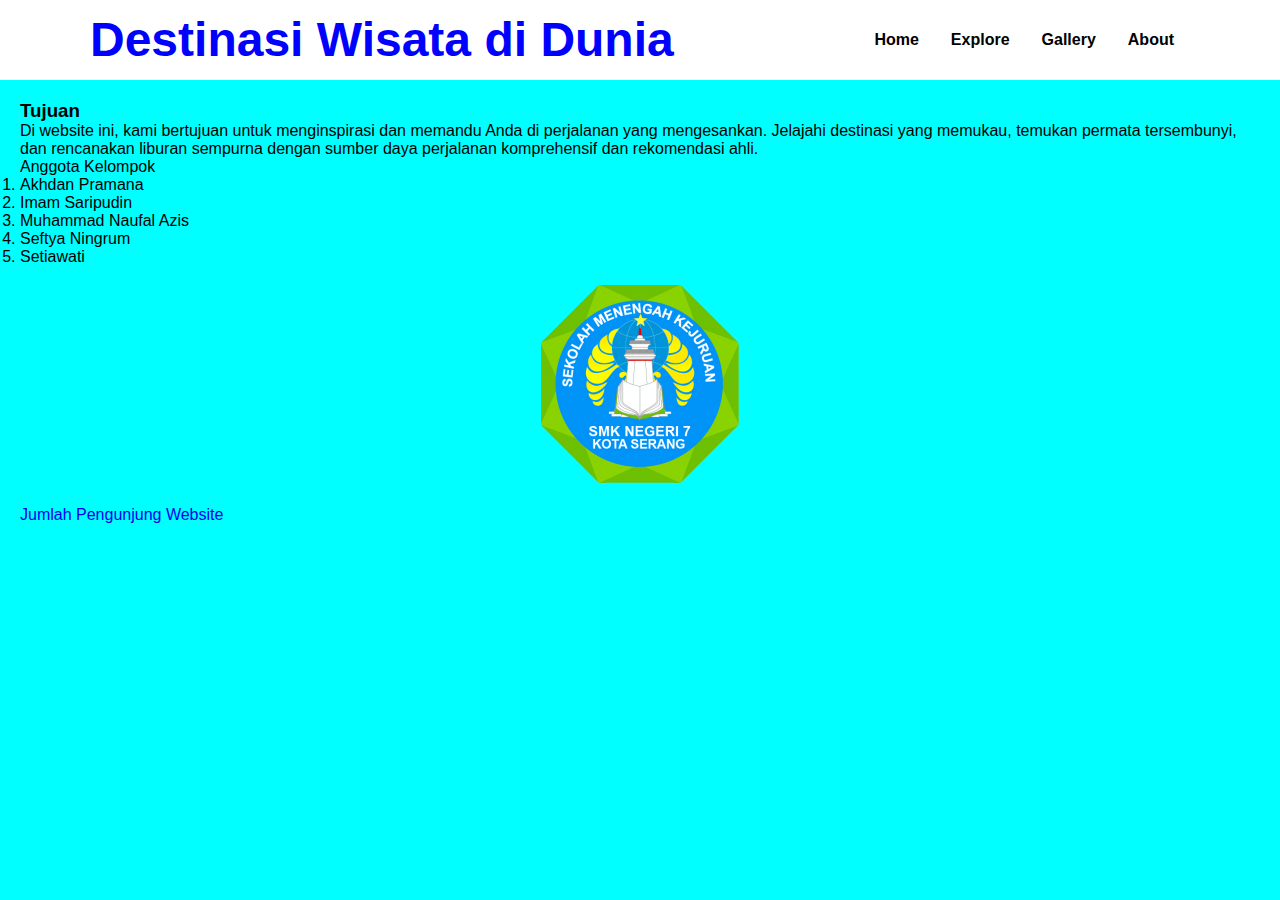
<file: ABOUT.html>
<!DOCTYPE html>
<html>
<head>
<meta charset="UTF-8">
<meta name="viewport" content="width=device-width, initial-scale=1">
<link rel="stylesheet" href="wisata-about.css">
<title>Tentang</title>
</head>
<body>
    <nav>
        <div class="wrapper">
            <div class="logo"><a href="index.html">Destinasi Wisata di Dunia</a></div>
            <div class="menu">
                <ul>
                    <li><a href="index.html">Home</a></li>
                    <li><a href="DESTINATIONS.html">Explore</a></li>
                    <li><a href="GALLERY.html">Gallery</a></li>
                    <li><a href="ABOUT.html">About</a></li>
                </ul>
            </div>    
        </div>
    </nav>
<div class="main">    
    <h3>Tujuan</h3>
    <p>
        Di website ini, kami bertujuan untuk menginspirasi dan memandu Anda di perjalanan yang mengesankan. 
        Jelajahi destinasi yang memukau, temukan permata tersembunyi, dan rencanakan liburan sempurna dengan
        sumber daya perjalanan komprehensif dan rekomendasi ahli.
    </p>
    <p>Anggota Kelompok</p>
    <ol>
        <li>Akhdan Pramana</li>
        <li>Imam Saripudin</li>
        <li>Muhammad Naufal Azis</li>
        <li>Seftya Ningrum</li>
        <li>Setiawati</li>
    </ol>
    <br>
    <center><img src="logo_mts-removebg-preview.png" height="200px" width="200px"></center>
    <br>
    <a href="data-new.html">Jumlah Pengunjung Website</a>
</div>
</body>
</html>
</file>
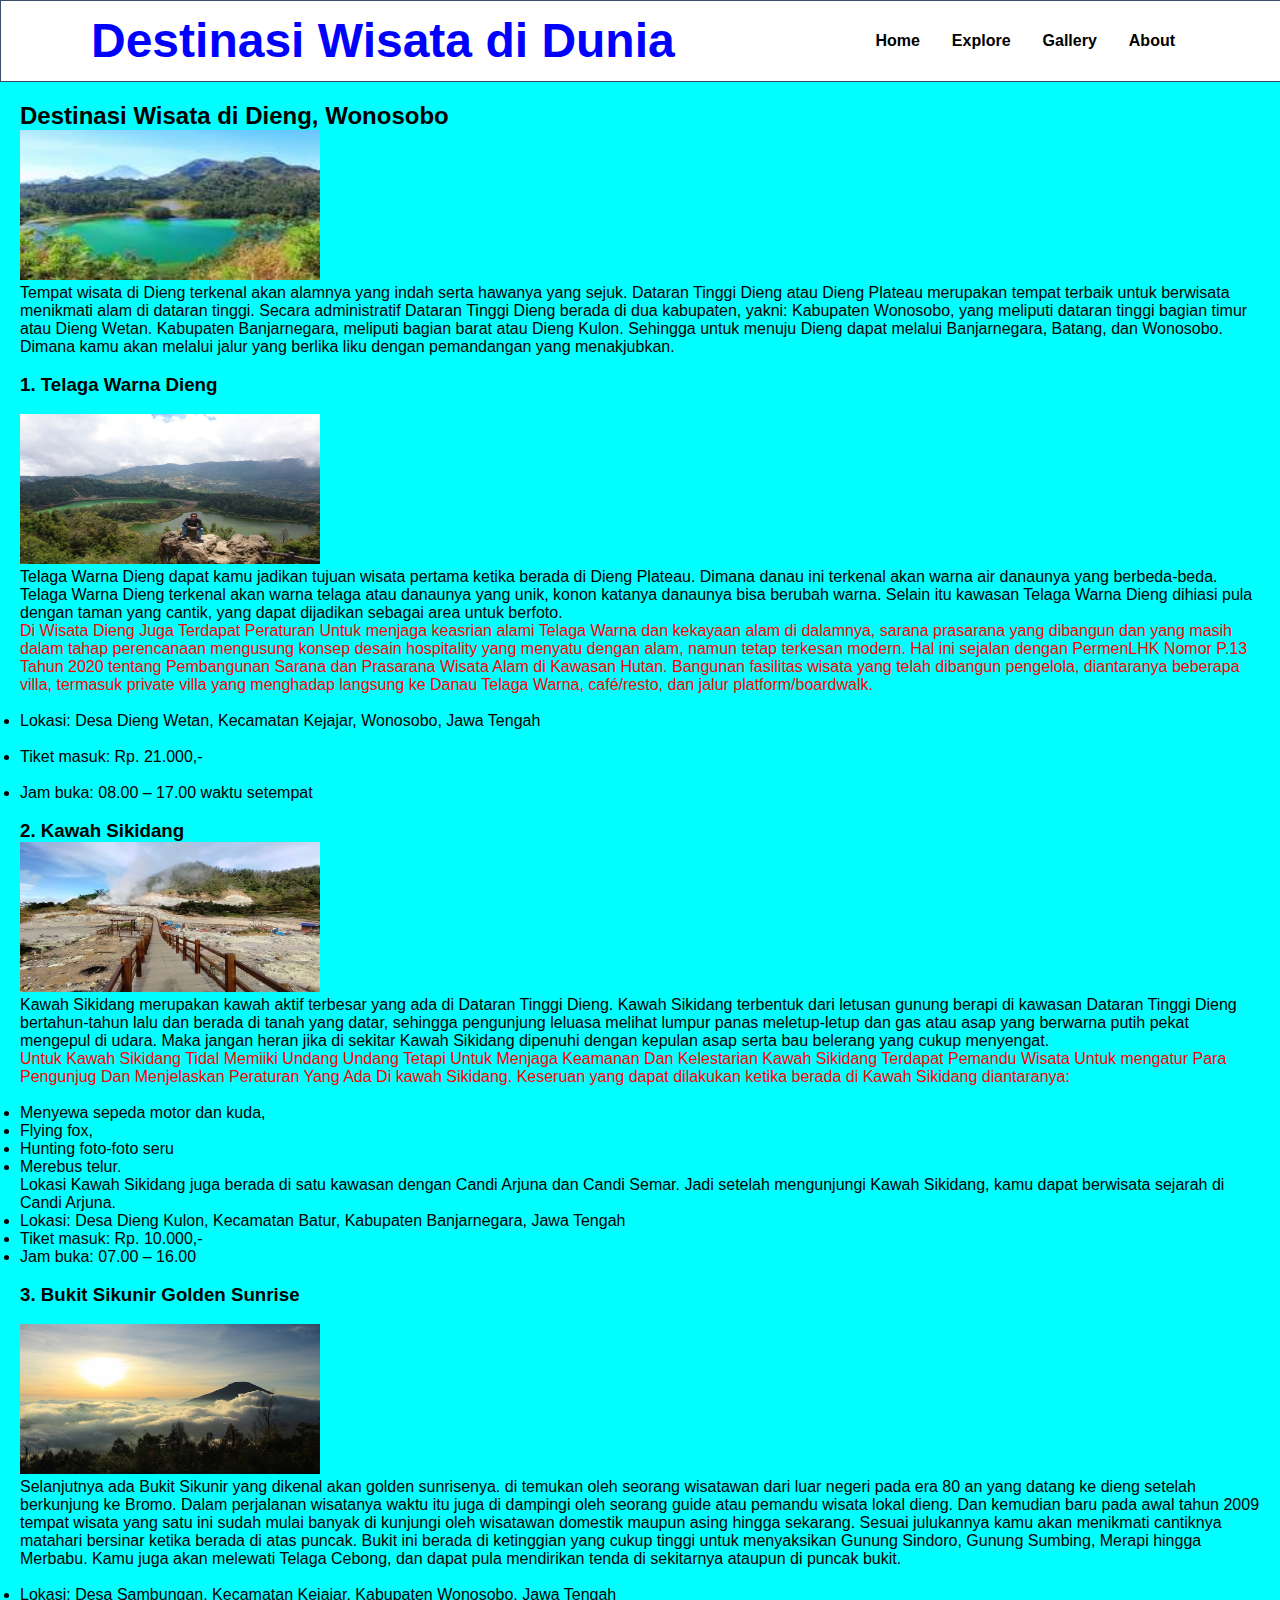
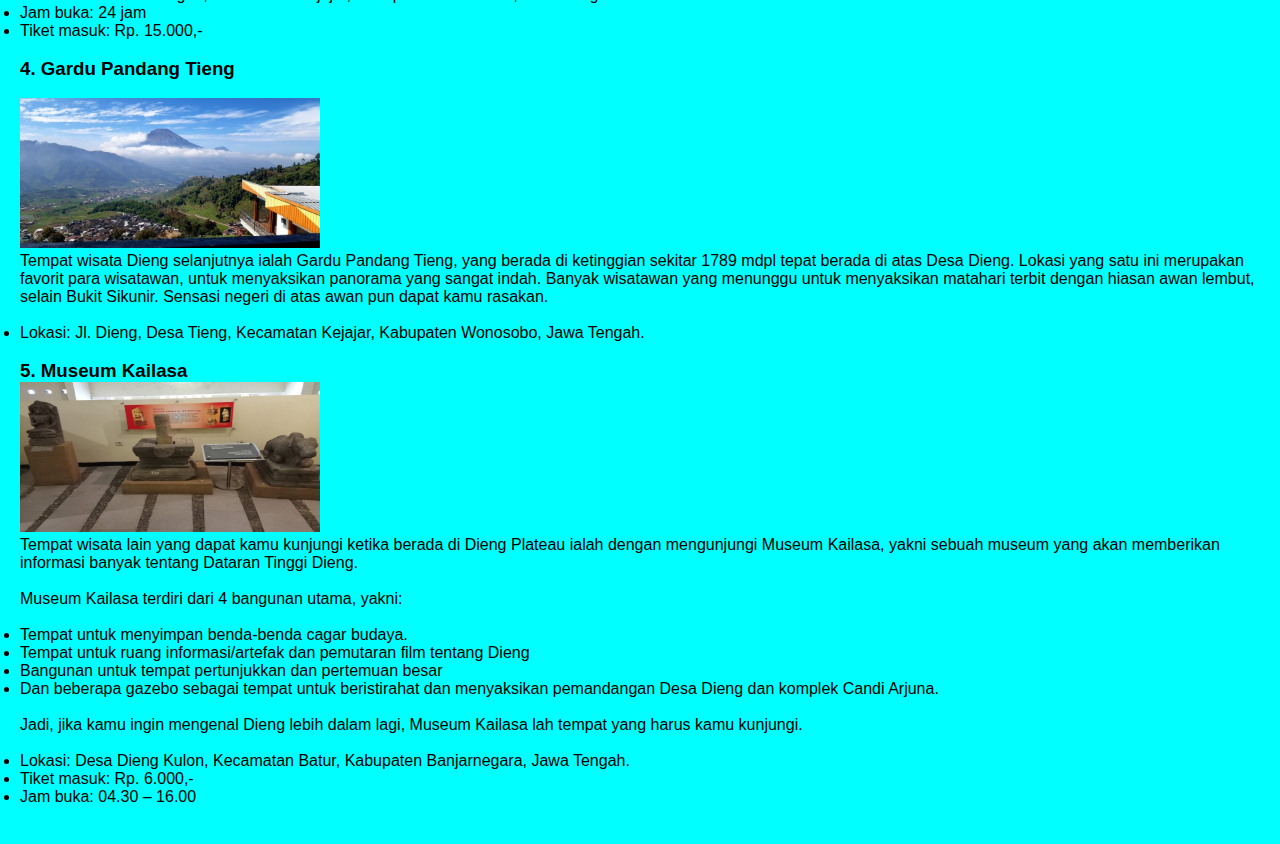
<file: Destinasi Wisata di Dieng, Wonosobo.html>
<!DOCTYPE html>
<html>
<head>
<meta charset="UTF-8">
<meta name="viewport" content="width=device-width, initial-scale=1">
<link rel="shortcut icon" href="wisata.png">
<link rel="stylesheet" href="Wisata.css">
<title>Destinasi Wisata di Dieng, Wonosobo</title>
</head>
<body>
    <nav>
        <div class="wrapper">
            <div class="logo"><a href="index.html">Destinasi Wisata di Dunia</a></div>
            <div class="menu">
                <ul>
                    <li><a href="index.html">Home</a></li>
                    <li><a href="DESTINATIONS.html">Explore</a></li>
                    <li><a href="GALLERY.html">Gallery</a></li>
                    <li><a href="ABOUT.html">About</a></li>
                </ul>
            </div>    
        </div>
    </nav>
    <div class="main">
        <h2>Destinasi Wisata di Dieng, Wonosobo</h2>
        <img src="dieng.jpg" height="150px" width="300px">
        <br>
    <p> 
    Tempat wisata di Dieng terkenal akan alamnya yang indah serta hawanya yang sejuk. 
    Dataran Tinggi Dieng atau Dieng Plateau merupakan tempat terbaik untuk berwisata menikmati alam di dataran tinggi.

    Secara administratif  Dataran Tinggi Dieng berada di dua kabupaten, yakni:
        
    Kabupaten Wonosobo, yang meliputi dataran tinggi bagian timur atau Dieng Wetan.
    Kabupaten Banjarnegara, meliputi bagian barat atau Dieng Kulon.
    Sehingga untuk menuju Dieng dapat melalui Banjarnegara, Batang, dan Wonosobo. Dimana kamu akan melalui jalur yang berlika liku dengan pemandangan yang menakjubkan.
    </p>
    <br>
<h3>1. Telaga Warna Dieng</h3>
<br>
<img src="telagay.jpg" height="150px" width="300px">
<br>

<p>
    Telaga Warna Dieng dapat kamu jadikan tujuan wisata pertama ketika berada di Dieng Plateau. 
    Dimana danau ini terkenal akan warna air danaunya yang berbeda-beda.
    Telaga Warna Dieng terkenal akan warna telaga atau danaunya yang unik, konon katanya danaunya bisa berubah warna.
    Selain itu kawasan Telaga Warna Dieng dihiasi pula dengan taman yang cantik, yang dapat dijadikan sebagai area untuk berfoto. 
</p>
<p style="color: red;">
    Di Wisata Dieng Juga Terdapat Peraturan Untuk menjaga keasrian alami Telaga Warna dan kekayaan alam di dalamnya, sarana prasarana yang
    dibangun dan yang masih dalam tahap perencanaan mengusung konsep desain hospitality yang menyatu dengan alam, namun tetap terkesan modern. Hal ini sejalan dengan PermenLHK Nomor P.13 Tahun 2020 tentang Pembangunan Sarana dan Prasarana Wisata Alam di Kawasan Hutan.
    Bangunan fasilitas wisata yang telah dibangun pengelola, diantaranya beberapa villa, termasuk private villa yang menghadap langsung ke Danau Telaga Warna, café/resto, dan jalur platform/boardwalk.
</p>    
<br>
    <ul>
    <li>Lokasi: Desa Dieng Wetan, Kecamatan Kejajar, Wonosobo, Jawa Tengah</li>
    <br>
    <li>Tiket masuk: Rp. 21.000,-</li>
    <br>
    <li>Jam buka: 08.00 – 17.00 waktu setempat</li>
</ul>
<br>
</p>
<h3>2. Kawah Sikidang</h3>
<img src="sikidangst.jpg" height="150px" width="300px">
<br>

<p>
    Kawah Sikidang merupakan kawah aktif terbesar yang ada di Dataran Tinggi Dieng.
    Kawah Sikidang terbentuk dari letusan gunung berapi di kawasan Dataran Tinggi Dieng bertahun-tahun lalu dan berada di tanah
    yang datar, sehingga pengunjung leluasa melihat lumpur panas meletup-letup dan gas atau asap yang berwarna putih pekat mengepul di udara. 
    Maka jangan heran jika di sekitar Kawah Sikidang dipenuhi dengan kepulan asap serta bau belerang yang cukup menyengat.
   <p style="color:red">
    Untuk Kawah Sikidang Tidal Memiiki Undang Undang Tetapi  Untuk Menjaga Keamanan Dan Kelestarian Kawah Sikidang Terdapat
    Pemandu Wisata Untuk mengatur Para Pengunjug Dan Menjelaskan Peraturan Yang Ada Di kawah Sikidang.
    Keseruan yang dapat dilakukan ketika berada di Kawah Sikidang diantaranya:
    </p>
</p>
<br>
<ul>
    <li>Menyewa sepeda motor dan kuda,</li>
    <li>Flying fox,</li>
    <li>Hunting foto-foto seru</li>
    <li>Merebus telur.</li>
</ul>
<p>
    Lokasi Kawah Sikidang juga berada di satu kawasan dengan Candi Arjuna dan Candi Semar. 
    Jadi setelah mengunjungi Kawah Sikidang, kamu dapat berwisata sejarah di Candi Arjuna.
</p>
<ul>
    <li>Lokasi: Desa Dieng Kulon, Kecamatan Batur, Kabupaten Banjarnegara, Jawa Tengah</li>
    <li>Tiket masuk: Rp. 10.000,-</li>
    <li>Jam buka: 07.00 – 16.00</li>
</ul>
<br>
<h3>3. Bukit Sikunir Golden Sunrise</h3>
<br>
<img src="sikunir.jpg" height="150px" width="300px">
<p>
    Selanjutnya ada Bukit Sikunir yang dikenal akan golden sunrisenya. 
    di temukan oleh seorang wisatawan dari luar negeri pada era 80 an yang datang ke dieng setelah berkunjung ke Bromo. Dalam perjalanan wisatanya waktu itu juga di dampingi oleh seorang guide atau pemandu wisata lokal dieng.
    Dan kemudian baru pada awal tahun 2009 tempat wisata yang satu ini sudah mulai banyak di kunjungi oleh wisatawan domestik maupun asing hingga sekarang.
    Sesuai julukannya kamu akan menikmati cantiknya matahari bersinar ketika berada di atas puncak.
    Bukit ini berada di ketinggian yang cukup tinggi untuk menyaksikan Gunung Sindoro, Gunung Sumbing, Merapi hingga Merbabu. 
    Kamu juga akan melewati Telaga Cebong, dan dapat pula mendirikan tenda di sekitarnya ataupun di puncak bukit.
</p>
<br>
<ul>
    <li>Lokasi: Desa Sambungan, Kecamatan Kejajar, Kabupaten Wonosobo, Jawa Tengah</li>
    <li>Jam buka: 24 jam</li>
    <li>Tiket masuk: Rp. 15.000,-</li>
</ul>
<br>
<h3>4. Gardu Pandang Tieng </h3>
<br>
<img src="gardu.jpg" height="150px" width="300px">
<p>
    Tempat wisata Dieng selanjutnya ialah Gardu Pandang Tieng, yang berada di ketinggian sekitar 1789 mdpl tepat berada di atas Desa Dieng. 
    Lokasi yang satu ini merupakan favorit para wisatawan, untuk menyaksikan panorama yang sangat indah.
    Banyak wisatawan yang menunggu untuk menyaksikan matahari terbit dengan hiasan awan lembut, selain Bukit Sikunir. 
    Sensasi negeri di atas awan pun dapat kamu rasakan.
</p>
<br>
<ul>
    <li>Lokasi: Jl. Dieng, Desa Tieng, Kecamatan Kejajar, Kabupaten Wonosobo, Jawa Tengah.</li>
</ul>
<br>
<h3>5. Museum Kailasa</h3>
<img src="Museum.jpg" height="150px" width="300px">
<p>
    Tempat wisata lain yang dapat kamu kunjungi ketika berada di Dieng Plateau ialah dengan mengunjungi Museum Kailasa, yakni sebuah museum yang akan memberikan informasi banyak tentang Dataran Tinggi Dieng.
</p>
<br>
<p>Museum Kailasa terdiri dari 4 bangunan utama, yakni:</p>
<br>
<ul>
    <li>Tempat untuk menyimpan benda-benda cagar budaya.</li>
    <li>Tempat untuk ruang informasi/artefak dan pemutaran film tentang Dieng</li>
    <li>Bangunan untuk tempat pertunjukkan dan pertemuan besar</li>
    <li>Dan beberapa gazebo sebagai tempat untuk beristirahat dan menyaksikan pemandangan Desa Dieng dan komplek Candi Arjuna.</li>
</ul>
<br>
<p>
Jadi, jika kamu ingin mengenal Dieng lebih dalam lagi, Museum Kailasa lah tempat yang harus kamu kunjungi.
</p>
<br>
<ul>
    <li>Lokasi: Desa Dieng Kulon, Kecamatan Batur, Kabupaten Banjarnegara, Jawa Tengah.</li>
    <li>Tiket masuk: Rp. 6.000,-</li>
    <li>Jam buka: 04.30 – 16.00</li>
</ul>
<br>
</form>
</div>
</body>
</html>
</file>
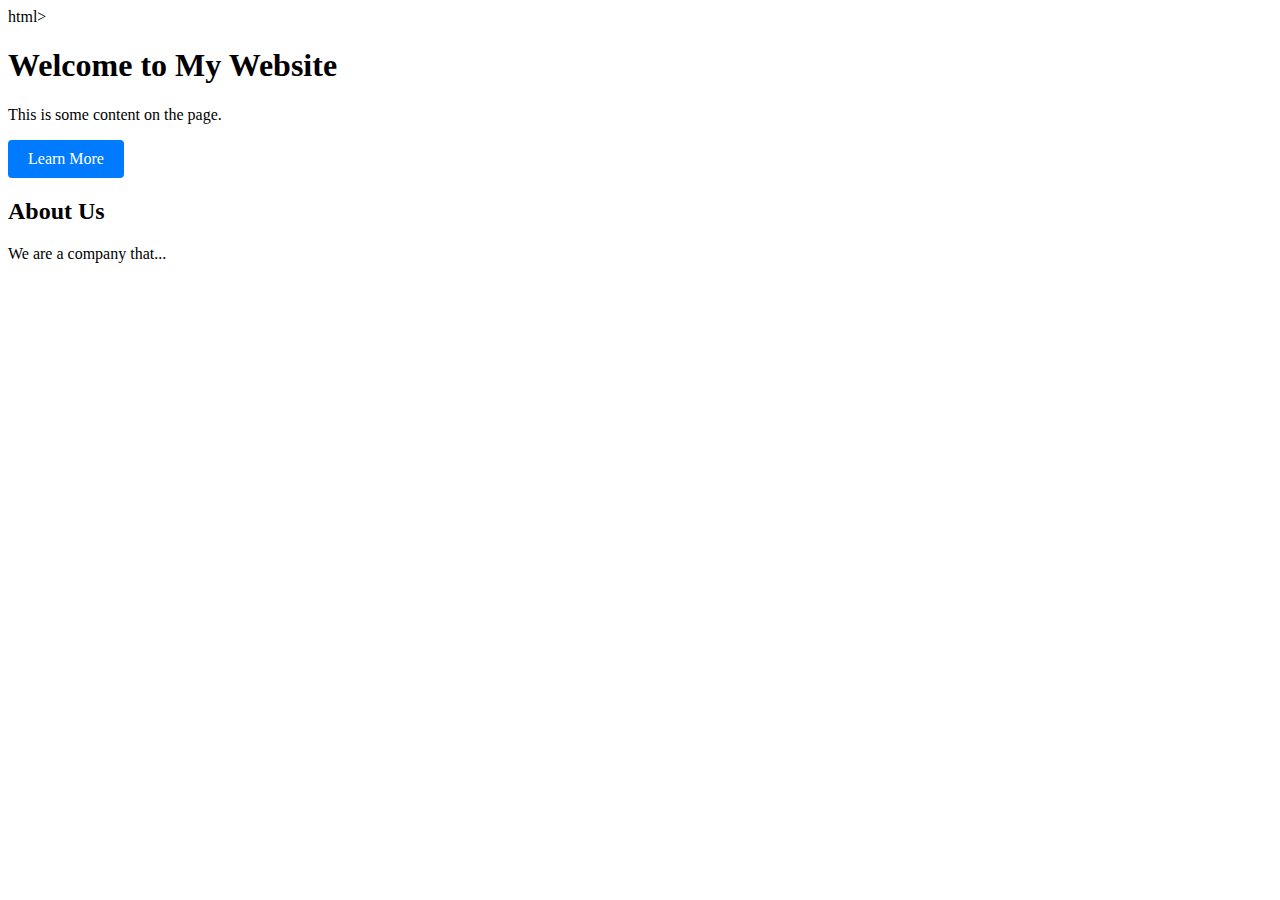
<file: GPT-LINK.html>
html>
<head>
    <title>Clickable Button Example</title>
    <style>
        .button-link {
            display: inline-block;
            padding: 10px 20px;
            background-color: #007bff;
            color: #fff;
            text-decoration: none;
            border: none;
            border-radius: 4px;
            cursor: pointer;
        }
    </style>
</head>
<body>
    <h1>Welcome to My Website</h1>
    
    <p>This is some content on the page.</p>
    
    <!-- Clickable Styled Link -->
    <a href="#about-section" class="button-link">Learn More</a>
    
    <h2 id="about-section">About Us</h2>
    <p>We are a company that...</p>
    
</body>
</html>
</file>
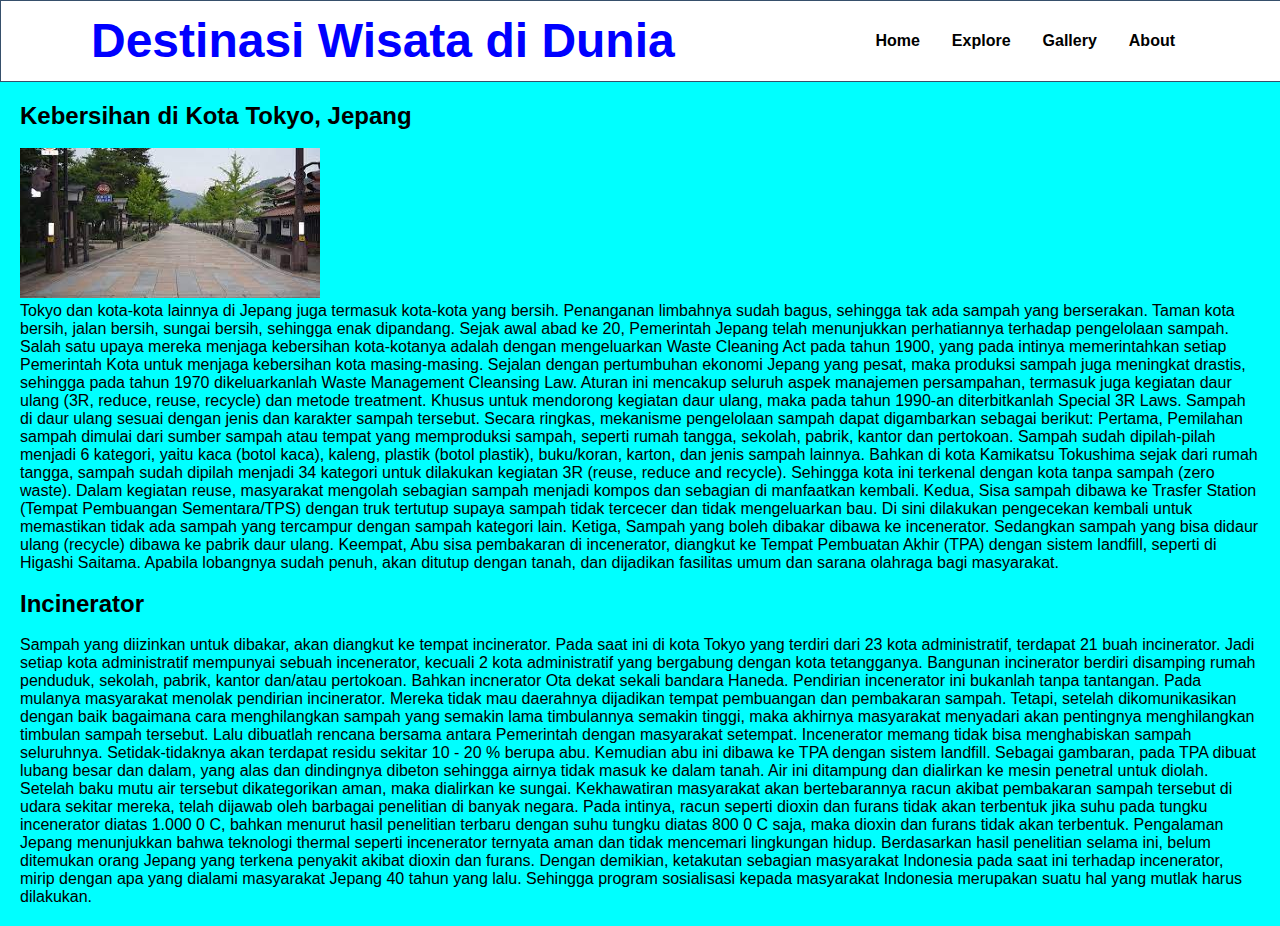
<file: kebersihan.html>
<!DOCTYPE HTML>
<html>
    <head>
        <meta charset="UTF-8">
<meta name="viewport" content="width=device-width, initial-scale=1">
<link rel="shortcut icon" href="wisata.png">
<link rel="stylesheet" href="wisata-clean.css">
<title>Kebersihan Lingkungan di Kota Tokyo, Jepang</title>
</head>
<body>
    <nav>
        <div class="wrapper">
            <div class="logo"><a href="index.html">Destinasi Wisata di Dunia</a></div>
            <div class="menu">
                <ul>
                    <li><a href="index.html">Home</a></li>
                    <li><a href="DESTINATIONS.html">Explore</a></li>
                    <li><a href="GALLERY.html">Gallery</a></li>
                    <li><a href="ABOUT.html">About</a></li>
                </ul>
            </div>    
        </div>
    </nav>
    <div class="main">
        <h2>Kebersihan di Kota Tokyo, Jepang</h2>
        <br>
        <img src="clean.jpg" height="150px" width="300px">
        <br>
    <p>
        Tokyo dan kota-kota lainnya di Jepang juga termasuk kota-kota yang bersih. 
        Penanganan limbahnya sudah bagus, sehingga tak ada sampah yang berserakan. 
        Taman kota bersih, jalan bersih, sungai bersih, sehingga enak dipandang.
        Sejak awal abad ke 20, Pemerintah Jepang telah menunjukkan perhatiannya terhadap pengelolaan sampah. 
        Salah satu upaya mereka menjaga kebersihan kota-kotanya adalah dengan mengeluarkan Waste Cleaning Act pada  tahun 1900, yang pada intinya memerintahkan setiap Pemerintah Kota untuk menjaga kebersihan kota masing-masing.
        Sejalan dengan pertumbuhan ekonomi Jepang yang pesat, maka produksi sampah juga meningkat drastis, sehingga pada tahun 1970 dikeluarkanlah Waste Management Cleansing Law. 
        Aturan ini mencakup seluruh aspek manajemen persampahan, termasuk juga kegiatan daur ulang (3R, reduce, reuse, recycle) dan metode treatment. 
        Khusus untuk mendorong kegiatan daur ulang, maka pada tahun 1990-an diterbitkanlah Special 3R Laws. 
        Sampah di daur ulang sesuai dengan jenis dan karakter sampah tersebut.
        Secara ringkas, mekanisme pengelolaan sampah dapat digambarkan sebagai berikut:

        Pertama, Pemilahan sampah dimulai dari sumber sampah atau tempat yang memproduksi sampah, seperti rumah tangga, sekolah, pabrik, kantor dan pertokoan. 
        Sampah sudah dipilah-pilah menjadi 6 kategori, yaitu kaca (botol kaca), kaleng, plastik (botol plastik), buku/koran, karton, dan jenis sampah lainnya.  
        Bahkan di kota Kamikatsu Tokushima sejak dari rumah tangga, sampah sudah dipilah menjadi 34 kategori untuk dilakukan kegiatan 3R (reuse, reduce and recycle). 
        Sehingga kota ini terkenal dengan kota tanpa sampah (zero waste). 
        Dalam kegiatan reuse, masyarakat mengolah sebagian sampah menjadi kompos dan sebagian di manfaatkan kembali.
        Kedua, Sisa sampah dibawa ke Trasfer Station (Tempat Pembuangan Sementara/TPS) dengan truk tertutup supaya sampah tidak tercecer dan tidak mengeluarkan bau. 
        Di sini dilakukan pengecekan kembali untuk memastikan tidak ada sampah yang tercampur dengan sampah kategori lain. 
        Ketiga, Sampah yang boleh dibakar dibawa ke incenerator. 
        Sedangkan sampah yang bisa didaur ulang (recycle) dibawa ke pabrik daur ulang. 
        Keempat, Abu sisa pembakaran di incenerator, diangkut ke Tempat Pembuatan Akhir (TPA) dengan sistem landfill, seperti di Higashi Saitama. 
        Apabila lobangnya sudah penuh, akan ditutup dengan tanah, dan dijadikan fasilitas umum dan sarana olahraga bagi masyarakat.
        </p>
        <br>
        <h2>Incinerator</h2>
        <br>
        <p>
        Sampah yang diizinkan untuk dibakar, akan diangkut ke tempat incinerator. 
        Pada saat ini di kota Tokyo yang terdiri dari 23 kota administratif, terdapat 21 buah incinerator. 
        Jadi setiap kota administratif mempunyai sebuah incenerator, kecuali 2 kota administratif yang bergabung dengan kota tetangganya. 
        Bangunan incinerator berdiri disamping rumah penduduk, sekolah, pabrik, kantor dan/atau pertokoan. 
        Bahkan incnerator Ota dekat sekali bandara Haneda.
        Pendirian incenerator ini bukanlah tanpa tantangan. 
        Pada mulanya masyarakat menolak pendirian incinerator. 
        Mereka tidak mau daerahnya dijadikan tempat pembuangan dan pembakaran sampah. 
        Tetapi, setelah dikomunikasikan dengan baik bagaimana cara menghilangkan sampah yang semakin lama timbulannya semakin tinggi, maka akhirnya masyarakat menyadari akan pentingnya menghilangkan timbulan sampah tersebut. 
        Lalu dibuatlah rencana bersama antara Pemerintah dengan masyarakat setempat.
        Incenerator memang tidak bisa menghabiskan sampah seluruhnya. 
        Setidak-tidaknya akan terdapat residu sekitar 10 - 20 % berupa abu. 
        Kemudian abu ini dibawa ke TPA dengan sistem landfill. 
        Sebagai gambaran, pada TPA dibuat lubang besar dan dalam, yang alas dan dindingnya dibeton sehingga airnya tidak masuk ke dalam tanah. 
        Air ini ditampung dan dialirkan ke mesin penetral untuk diolah. 
        Setelah baku mutu air tersebut dikategorikan aman, maka dialirkan ke sungai.
        Kekhawatiran masyarakat akan bertebarannya racun akibat pembakaran sampah tersebut di udara sekitar mereka, telah dijawab oleh barbagai penelitian di banyak negara. 
        Pada intinya, racun seperti dioxin dan furans tidak akan terbentuk jika suhu pada tungku incenerator diatas 1.000 0 C, bahkan menurut hasil penelitian terbaru dengan suhu tungku diatas 800 0 C saja, maka dioxin dan furans tidak akan terbentuk.
        Pengalaman Jepang menunjukkan bahwa teknologi thermal seperti incenerator ternyata aman dan tidak mencemari lingkungan hidup. Berdasarkan hasil penelitian selama ini, belum ditemukan orang Jepang yang terkena penyakit akibat dioxin dan furans. 
        Dengan demikian, ketakutan sebagian masyarakat Indonesia pada saat ini terhadap incenerator, mirip dengan apa yang dialami masyarakat Jepang 40 tahun yang lalu. 
        Sehingga program sosialisasi kepada masyarakat Indonesia merupakan suatu hal yang mutlak harus dilakukan.
         </p>
    </div>
</body>
</html>
</file>
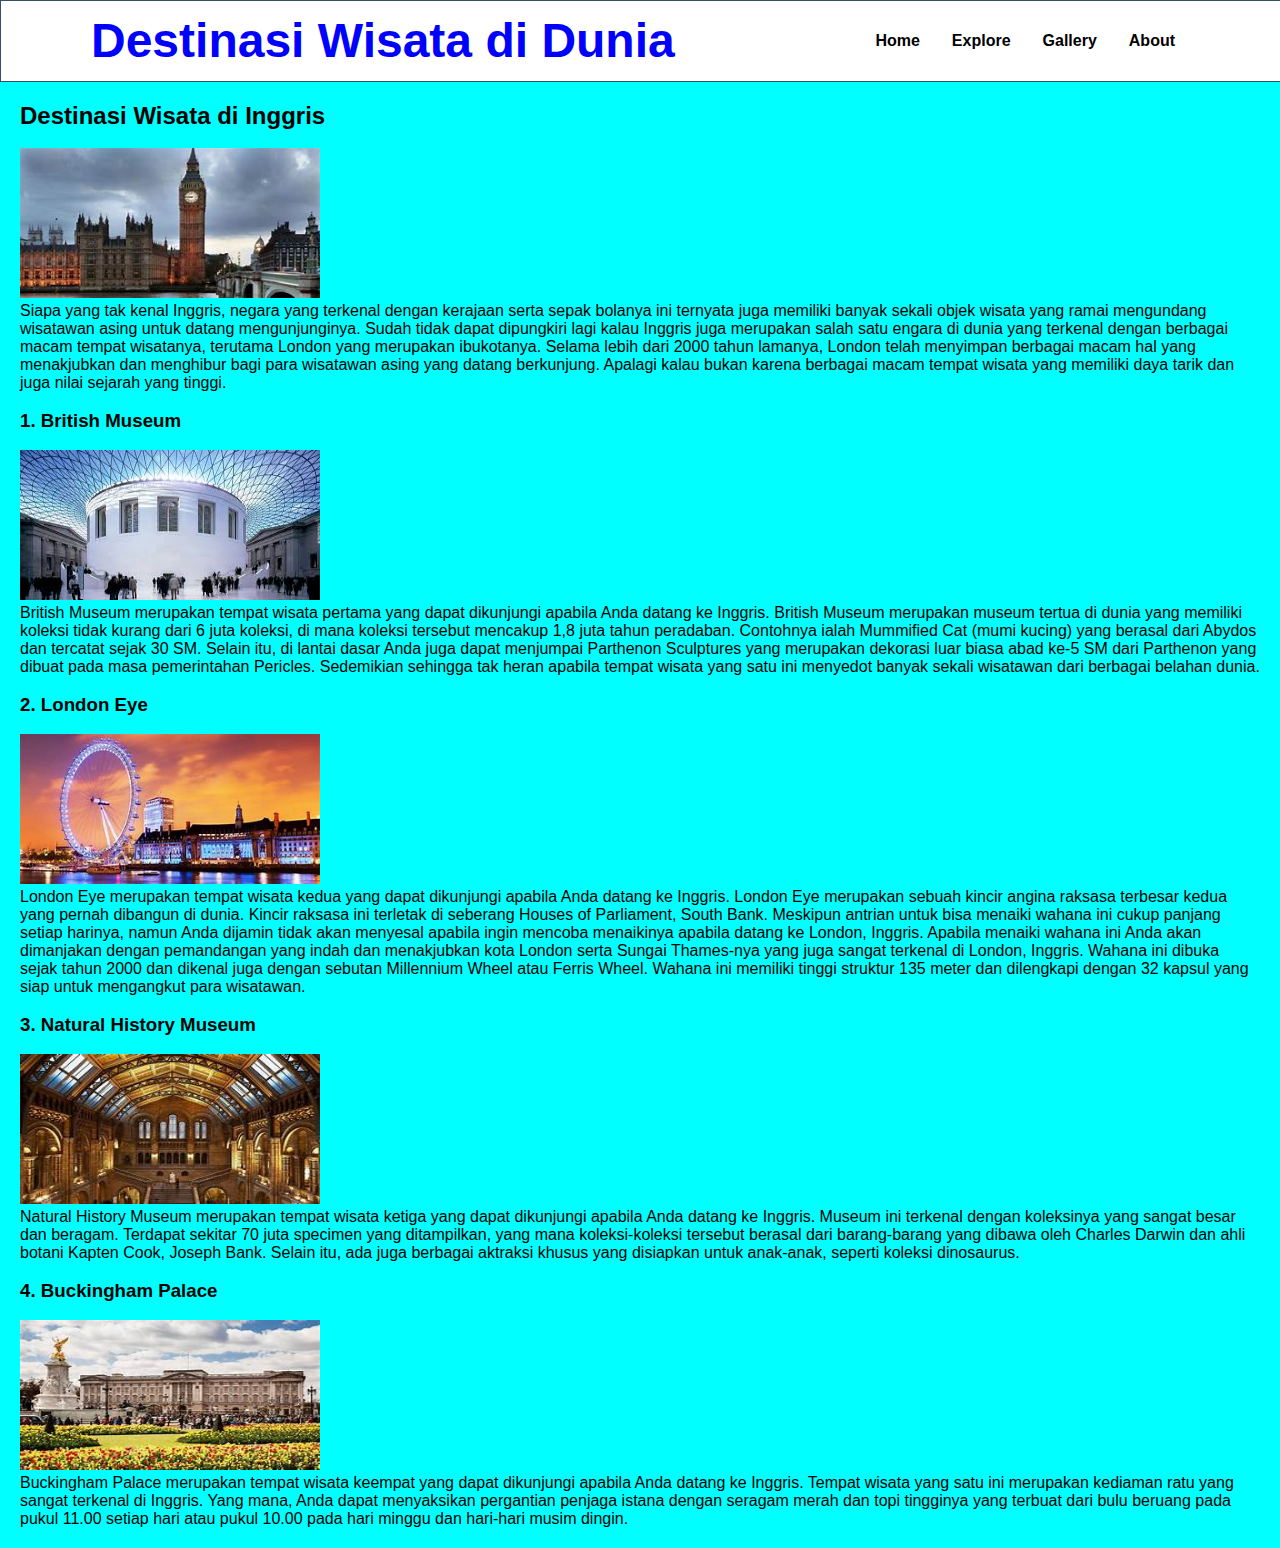
<file: london.html>
<!DOCTYPE HTML>
<html>
    <head>
        <meta charset="UTF-8">
<meta name="viewport" content="width=device-width, initial-scale=1">
<link rel="shortcut icon" href="wisata.png">
<link rel="stylesheet" href="WISATA-EN.css">
<title>Destinasi Wisata di Inggris</title>
</head>
<body>
    <nav>
        <div class="wrapper">
            <div class="logo"><a href="index.html">Destinasi Wisata di Dunia</a></div>
            <div class="menu">
                <ul>
                    <li><a href="index.html">Home</a></li>
                    <li><a href="DESTINATIONS.html">Explore</a></li>
                    <li><a href="GALLERY.html">Gallery</a></li>
                    <li><a href="ABOUT.html">About</a></li>
                </ul>
            </div>    
        </div>
    </nav>
<div class="main">
<h2>Destinasi Wisata di Inggris</h2>
<br>
<img src="london.jpg" height="150px" width="300px">
<br>
<p>
    Siapa yang tak kenal Inggris, negara yang terkenal dengan kerajaan serta sepak bolanya ini ternyata juga memiliki banyak sekali objek wisata yang ramai mengundang wisatawan asing untuk datang mengunjunginya. 
    Sudah tidak dapat dipungkiri lagi kalau Inggris juga merupakan salah satu engara di dunia yang terkenal dengan berbagai macam tempat wisatanya, terutama London yang merupakan ibukotanya. 
    Selama lebih dari 2000 tahun lamanya, London telah menyimpan berbagai macam hal yang menakjubkan dan menghibur bagi para wisatawan asing yang datang berkunjung. 
    Apalagi kalau bukan karena berbagai macam tempat wisata yang memiliki daya tarik dan juga nilai sejarah yang tinggi.
</p>
<br>
<h3>1. British Museum</h3>
<br>
<img src="British-Museum....jpg" height="150px" width="300px">
<br>
<p>
    British Museum merupakan tempat wisata pertama yang dapat dikunjungi apabila Anda datang ke Inggris. 
    British Museum merupakan museum tertua di dunia yang memiliki koleksi tidak kurang dari 6 juta koleksi, di mana koleksi tersebut mencakup 1,8 juta tahun peradaban. 
    Contohnya ialah Mummified Cat (mumi kucing) yang berasal dari Abydos dan tercatat sejak 30 SM.
    Selain itu, di lantai dasar Anda juga dapat menjumpai Parthenon Sculptures yang merupakan dekorasi luar biasa abad ke-5 SM dari Parthenon yang dibuat pada masa pemerintahan Pericles. 
    Sedemikian sehingga tak heran apabila tempat wisata yang satu ini menyedot banyak sekali wisatawan dari berbagai belahan dunia.
</p>
<br>
<h3>2. London Eye</h3>
<br>
<img src="london eye.jpg" height="150px" width="300px">
<br>
<p>
    London Eye merupakan tempat wisata kedua yang dapat dikunjungi apabila Anda datang ke Inggris. 
    London Eye merupakan sebuah kincir angina raksasa terbesar kedua yang pernah dibangun di dunia. 
    Kincir raksasa ini terletak di seberang Houses of Parliament, South Bank. 
    Meskipun antrian untuk bisa menaiki wahana ini cukup panjang setiap harinya, namun Anda dijamin tidak akan menyesal apabila ingin mencoba menaikinya apabila datang ke London, Inggris.
    Apabila menaiki wahana ini Anda akan dimanjakan dengan pemandangan yang indah dan menakjubkan kota London serta Sungai Thames-nya yang juga sangat terkenal di London, Inggris. 
    Wahana ini dibuka sejak tahun 2000 dan dikenal juga dengan sebutan Millennium Wheel atau Ferris Wheel. 
    Wahana ini memiliki tinggi struktur 135 meter dan dilengkapi dengan 32 kapsul yang siap untuk mengangkut para wisatawan.
</p>
<br>
<h3>3. Natural History Museum</h3>
<br>
<img src="nathis.jpg" height="150px" width="300px">
<br>
<p>
    Natural History Museum merupakan tempat wisata ketiga yang dapat dikunjungi apabila Anda datang ke Inggris. 
    Museum ini terkenal dengan koleksinya yang sangat besar dan beragam. 
    Terdapat sekitar 70 juta specimen yang ditampilkan, yang mana koleksi-koleksi tersebut berasal dari barang-barang yang dibawa oleh Charles Darwin dan ahli botani Kapten Cook, Joseph Bank. 
    Selain itu, ada juga berbagai aktraksi khusus yang disiapkan untuk anak-anak, seperti koleksi dinosaurus. 
</p>
<br>
<h3>4. Buckingham Palace</h3>
<br>
<img src="buck.jpg" height="150px" width="300px">
<br>
<p>
Buckingham Palace merupakan tempat wisata keempat yang dapat dikunjungi apabila Anda datang ke Inggris. 
Tempat wisata yang satu ini merupakan kediaman ratu yang sangat terkenal di Inggris. 
Yang mana, Anda dapat menyaksikan pergantian penjaga istana dengan seragam merah dan topi tingginya yang terbuat dari bulu beruang pada pukul 11.00 setiap hari atau pukul 10.00 pada hari minggu dan hari-hari musim dingin.
</p>
</div>
</body>
</html>
</file>
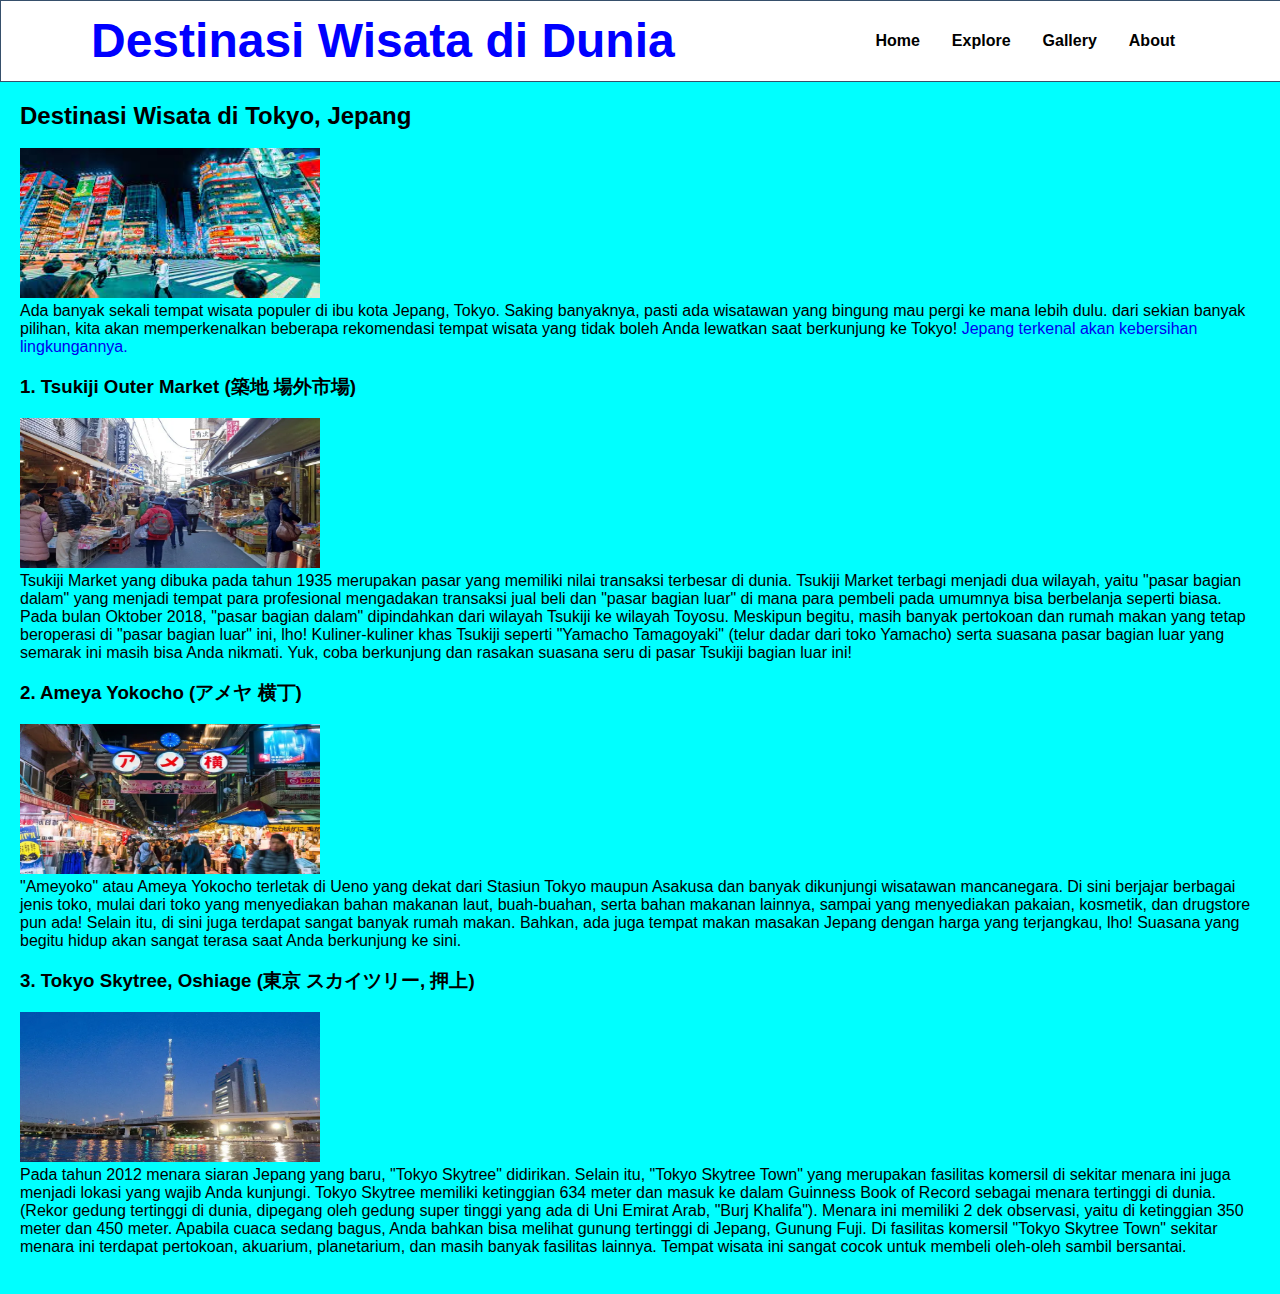
<file: tokyo.html>
<!DOCTYPE html>
<html>
<head>
<meta charset="UTF-8">
<meta name="viewport" content="width=device-width, initial-scale=1">
<link rel="shortcut icon" href="wisata.png">
<link rel="stylesheet" href="Wisata-JAP.css">
<title>Destinasi Wisata di Tokyo, Jepang</title>
</head>
<body>
    <nav>
        <div class="wrapper">
            <div class="logo"><a href="index.html">Destinasi Wisata di Dunia</a></div>
            <div class="menu">
                <ul>
                    <li><a href="index.html">Home</a></li>
                    <li><a href="DESTINATIONS.html">Explore</a></li>
                    <li><a href="GALLERY.html">Gallery</a></li>
                    <li><a href="ABOUT.html">About</a></li>
                </ul>
            </div>    
        </div>
    </nav>
    <div class="main">
        <h2>Destinasi Wisata di Tokyo, Jepang</h2>
        <br>
        <img src="tokyo.jpg" height="150px" width="300px">
        <br>
    <p>
    Ada banyak sekali tempat wisata populer di ibu kota Jepang, Tokyo. Saking banyaknya, pasti ada wisatawan yang bingung mau pergi ke mana lebih dulu.
    dari sekian banyak pilihan, kita akan memperkenalkan beberapa rekomendasi tempat wisata yang tidak boleh Anda lewatkan saat berkunjung ke Tokyo!
    <a href="kebersihan.html">Jepang terkenal akan kebersihan lingkungannya.</a>
    </p>  
    <br>
    <h3>1. Tsukiji Outer Market (築地 場外市場)</h3>
    <br>
    <img src="tsukiji.jpeg" height="150px" width="300px">
    <br> 
    <p>
    Tsukiji Market yang dibuka pada tahun 1935 merupakan pasar yang memiliki nilai transaksi terbesar di dunia.
    Tsukiji Market terbagi menjadi dua wilayah, yaitu "pasar bagian dalam" yang menjadi tempat para profesional mengadakan transaksi jual beli dan "pasar bagian luar" di mana para pembeli pada umumnya bisa berbelanja seperti biasa. Pada bulan Oktober 2018, "pasar bagian dalam" dipindahkan dari wilayah Tsukiji ke wilayah Toyosu.
    Meskipun begitu, masih banyak pertokoan dan rumah makan yang tetap beroperasi di "pasar bagian luar" ini, lho! Kuliner-kuliner khas Tsukiji seperti "Yamacho Tamagoyaki" (telur dadar dari toko Yamacho) serta suasana pasar bagian luar yang semarak ini masih bisa Anda nikmati. 
    Yuk, coba berkunjung dan rasakan suasana seru di pasar Tsukiji bagian luar ini!
    </p>
    <br>
    <h3>2. Ameya Yokocho (アメヤ 横丁)</h3>
    <br>
    <img src="ameya.jpeg" height="150px" width="300px">
    <br>
    <p>
        "Ameyoko" atau Ameya Yokocho terletak di Ueno yang dekat dari Stasiun Tokyo maupun Asakusa dan banyak dikunjungi wisatawan mancanegara. 
        Di sini berjajar berbagai jenis toko, mulai dari toko yang menyediakan bahan makanan laut, buah-buahan, serta bahan makanan lainnya, sampai yang menyediakan pakaian, kosmetik, dan drugstore pun ada!
        Selain itu, di sini juga terdapat sangat banyak rumah makan. 
        Bahkan, ada juga tempat makan masakan Jepang dengan harga yang terjangkau, lho! Suasana yang begitu hidup akan sangat terasa saat Anda berkunjung ke sini.
    </p>
    <br>
    <h3>3. Tokyo Skytree, Oshiage (東京 スカイツリー, 押上)</h3>
    <br>
    <img src="skytree.jpeg" height="150px" width="300px">
    <br>
    <p>
        Pada tahun 2012 menara siaran Jepang yang baru, "Tokyo Skytree" didirikan. 
        Selain itu, "Tokyo Skytree Town" yang merupakan fasilitas komersil di sekitar menara ini juga menjadi lokasi yang wajib Anda kunjungi.
        Tokyo Skytree memiliki ketinggian 634 meter dan masuk ke dalam Guinness Book of Record sebagai menara tertinggi di dunia. (Rekor gedung tertinggi di dunia, dipegang oleh gedung super tinggi yang ada di Uni Emirat Arab, "Burj Khalifa").
        Menara ini memiliki 2 dek observasi, yaitu di ketinggian 350 meter dan 450 meter. Apabila cuaca sedang bagus, Anda bahkan bisa melihat gunung tertinggi di Jepang, Gunung Fuji.
        Di fasilitas komersil "Tokyo Skytree Town" sekitar menara ini terdapat pertokoan, akuarium, planetarium, dan masih banyak fasilitas lainnya. Tempat wisata ini sangat cocok untuk membeli oleh-oleh sambil bersantai.
    </p>
    <br>
        </div>
</body>
</html>
</file>
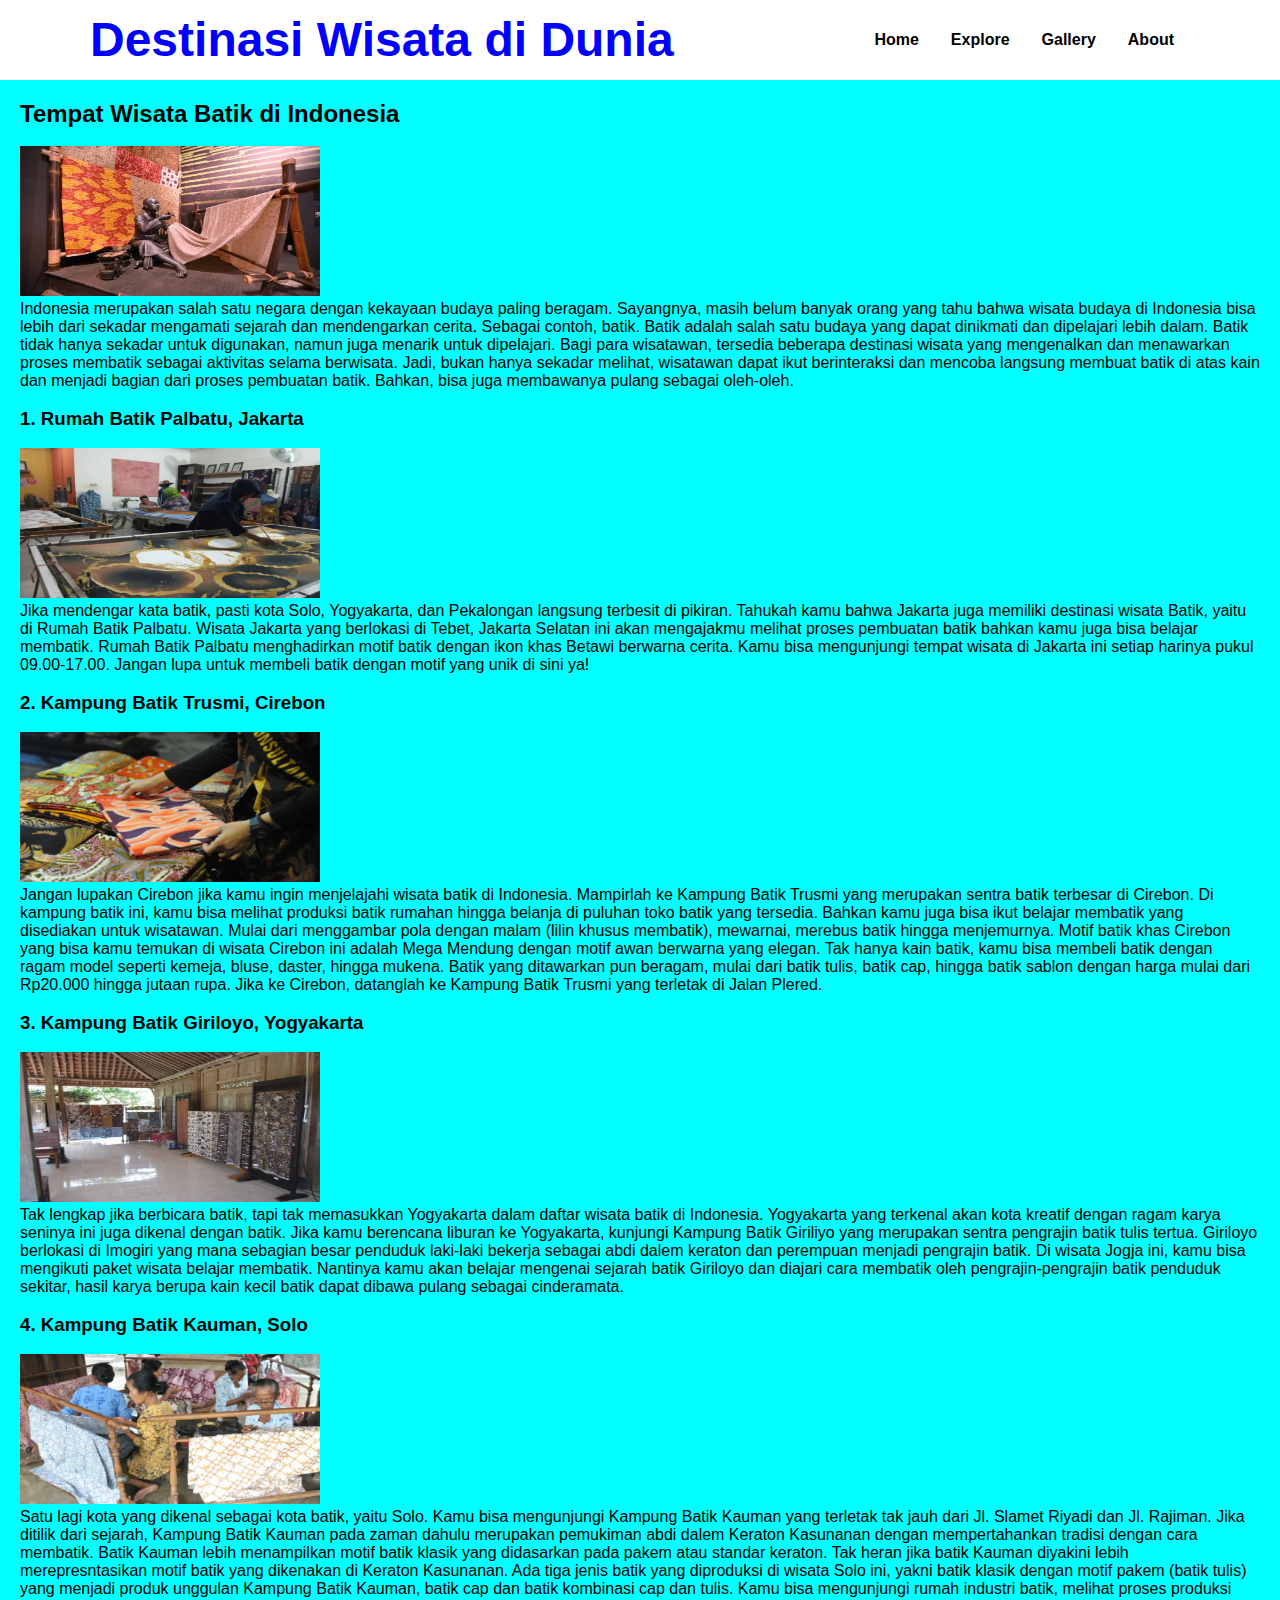
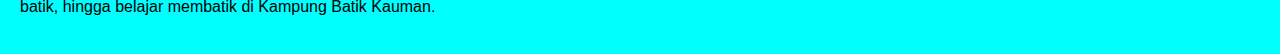
<file: wisata batik.html>
<!DOCTYPE HTML>
<html>
    <head>
        <meta charset="UTF-8">
<meta name="viewport" content="width=device-width, initial-scale=1">
<link rel="shortcut icon" href="wisata.png">
<link rel="stylesheet" href="wisata-batik.css">
<title>Tempat Wisata Batik di Indonesia</title>
</head>
<body>
    <nav>
        <div class="wrapper">
            <div class="logo"><a href="index.html">Destinasi Wisata di Dunia</a></div>
            <div class="menu">
                <ul>
                    <li><a href="index.html">Home</a></li>
                    <li><a href="DESTINATIONS.html">Explore</a></li>
                    <li><a href="GALLERY.html">Gallery</a></li>
                    <li><a href="ABOUT.html">About</a></li>
                </ul>
            </div>    
        </div>
    </nav>
<div class="main">
    <h2>Tempat Wisata Batik di Indonesia</h2>
    <br>
    <img src="wisatabatikk.jpg" height="150px" width="300px">
    <br>
<p>
    Indonesia merupakan salah satu negara dengan kekayaan budaya paling beragam. 
    Sayangnya, masih belum banyak orang yang tahu bahwa wisata budaya di Indonesia bisa lebih dari sekadar mengamati sejarah dan mendengarkan cerita.
    Sebagai contoh, batik. 
    Batik adalah salah satu budaya yang dapat dinikmati dan dipelajari lebih dalam. 
    Batik tidak hanya sekadar untuk digunakan, namun juga menarik untuk dipelajari.
    Bagi para wisatawan, tersedia beberapa destinasi wisata yang mengenalkan dan menawarkan proses membatik sebagai aktivitas selama berwisata. 
    Jadi, bukan hanya sekadar melihat, wisatawan dapat ikut berinteraksi dan mencoba langsung membuat batik di atas kain dan menjadi bagian dari proses pembuatan batik. 
    Bahkan, bisa juga membawanya pulang sebagai oleh-oleh.
</p>
<br>
<h3>1. Rumah Batik Palbatu, Jakarta</h3>
<br>
<img src="stonepal.jpg" height="150px" width="300px">
<br>
<p>
    Jika mendengar kata batik, pasti kota Solo, Yogyakarta, dan Pekalongan langsung terbesit di pikiran. 
    Tahukah kamu bahwa Jakarta juga memiliki destinasi wisata Batik, yaitu di Rumah Batik Palbatu. 
    Wisata Jakarta yang berlokasi di Tebet, Jakarta Selatan ini akan mengajakmu melihat proses pembuatan batik bahkan kamu juga bisa belajar membatik. 
    Rumah Batik Palbatu menghadirkan motif batik dengan ikon khas Betawi berwarna cerita. 
    Kamu bisa mengunjungi tempat wisata di Jakarta ini setiap harinya pukul 09.00-17.00. 
    Jangan lupa untuk membeli batik dengan motif yang unik di sini ya!
</p>
<br>
<h3>2. Kampung Batik Trusmi, Cirebon</h3>
<br>
<img src="trustme.jpg" height="150px" width="300px">
<br>
<p>
Jangan lupakan Cirebon jika kamu ingin menjelajahi wisata batik di Indonesia. 
Mampirlah ke Kampung Batik Trusmi yang merupakan sentra batik terbesar di Cirebon. 
Di kampung batik ini, kamu bisa melihat produksi batik rumahan hingga belanja di puluhan toko batik yang tersedia. 
Bahkan kamu juga bisa ikut belajar membatik yang disediakan untuk wisatawan. 
Mulai dari menggambar pola dengan malam (lilin khusus membatik), mewarnai, merebus batik hingga menjemurnya. 
Motif batik khas Cirebon yang bisa kamu temukan di wisata Cirebon ini adalah Mega Mendung dengan motif awan berwarna yang elegan. 
Tak hanya kain batik, kamu bisa membeli batik dengan ragam model seperti kemeja, bluse, daster, hingga mukena. 
Batik yang ditawarkan pun beragam, mulai dari batik tulis, batik cap, hingga batik sablon dengan harga mulai dari Rp20.000 hingga jutaan rupa. 
Jika ke Cirebon, datanglah ke  Kampung Batik Trusmi yang terletak di Jalan Plered.
</p>
<br>
<h3>3. Kampung Batik Giriloyo, Yogyakarta</h3>
<br> 
<img src="giriloyo.jpg" height="150px" width="300px">
<br>
<p>
    Tak lengkap jika berbicara batik, tapi tak memasukkan Yogyakarta dalam daftar wisata batik di Indonesia. 
    Yogyakarta yang terkenal akan kota kreatif dengan ragam karya seninya ini juga dikenal dengan batik. 
    Jika kamu berencana liburan ke Yogyakarta, kunjungi Kampung Batik Giriliyo yang merupakan sentra pengrajin batik tulis tertua. 
    Giriloyo berlokasi di Imogiri yang mana sebagian besar penduduk laki-laki bekerja sebagai abdi dalem keraton dan perempuan menjadi pengrajin batik. 
    Di wisata Jogja ini, kamu bisa mengikuti paket wisata belajar membatik. Nantinya kamu akan belajar mengenai sejarah batik Giriloyo dan diajari cara membatik oleh pengrajin-pengrajin batik penduduk sekitar, hasil karya berupa kain kecil batik dapat dibawa pulang sebagai cinderamata.
</p>
<br>
<h3>4. Kampung Batik Kauman, Solo</h3>
<br>
<img src="kauman.jpg" height="150px" width="300px">
<br>
<p>
    Satu lagi kota yang dikenal sebagai kota batik, yaitu Solo. 
    Kamu bisa mengunjungi Kampung Batik Kauman yang terletak tak jauh dari Jl. Slamet Riyadi dan Jl. Rajiman. 
    Jika ditilik dari sejarah, Kampung Batik Kauman pada zaman dahulu merupakan pemukiman abdi dalem Keraton Kasunanan dengan mempertahankan tradisi dengan cara membatik. 
    Batik Kauman lebih menampilkan motif batik klasik yang didasarkan pada pakem atau standar keraton. 
    Tak heran jika batik Kauman diyakini lebih merepresntasikan motif batik yang dikenakan di Keraton Kasunanan. 
    Ada tiga jenis batik yang diproduksi di wisata Solo ini, yakni batik klasik dengan motif pakem (batik tulis) yang menjadi produk unggulan Kampung Batik Kauman, batik cap dan batik kombinasi cap dan tulis. 
    Kamu bisa mengunjungi rumah industri batik, melihat proses produksi batik, hingga belajar membatik di Kampung Batik Kauman.
</p> 
<br>
</div>
</body>
</html>
</file>
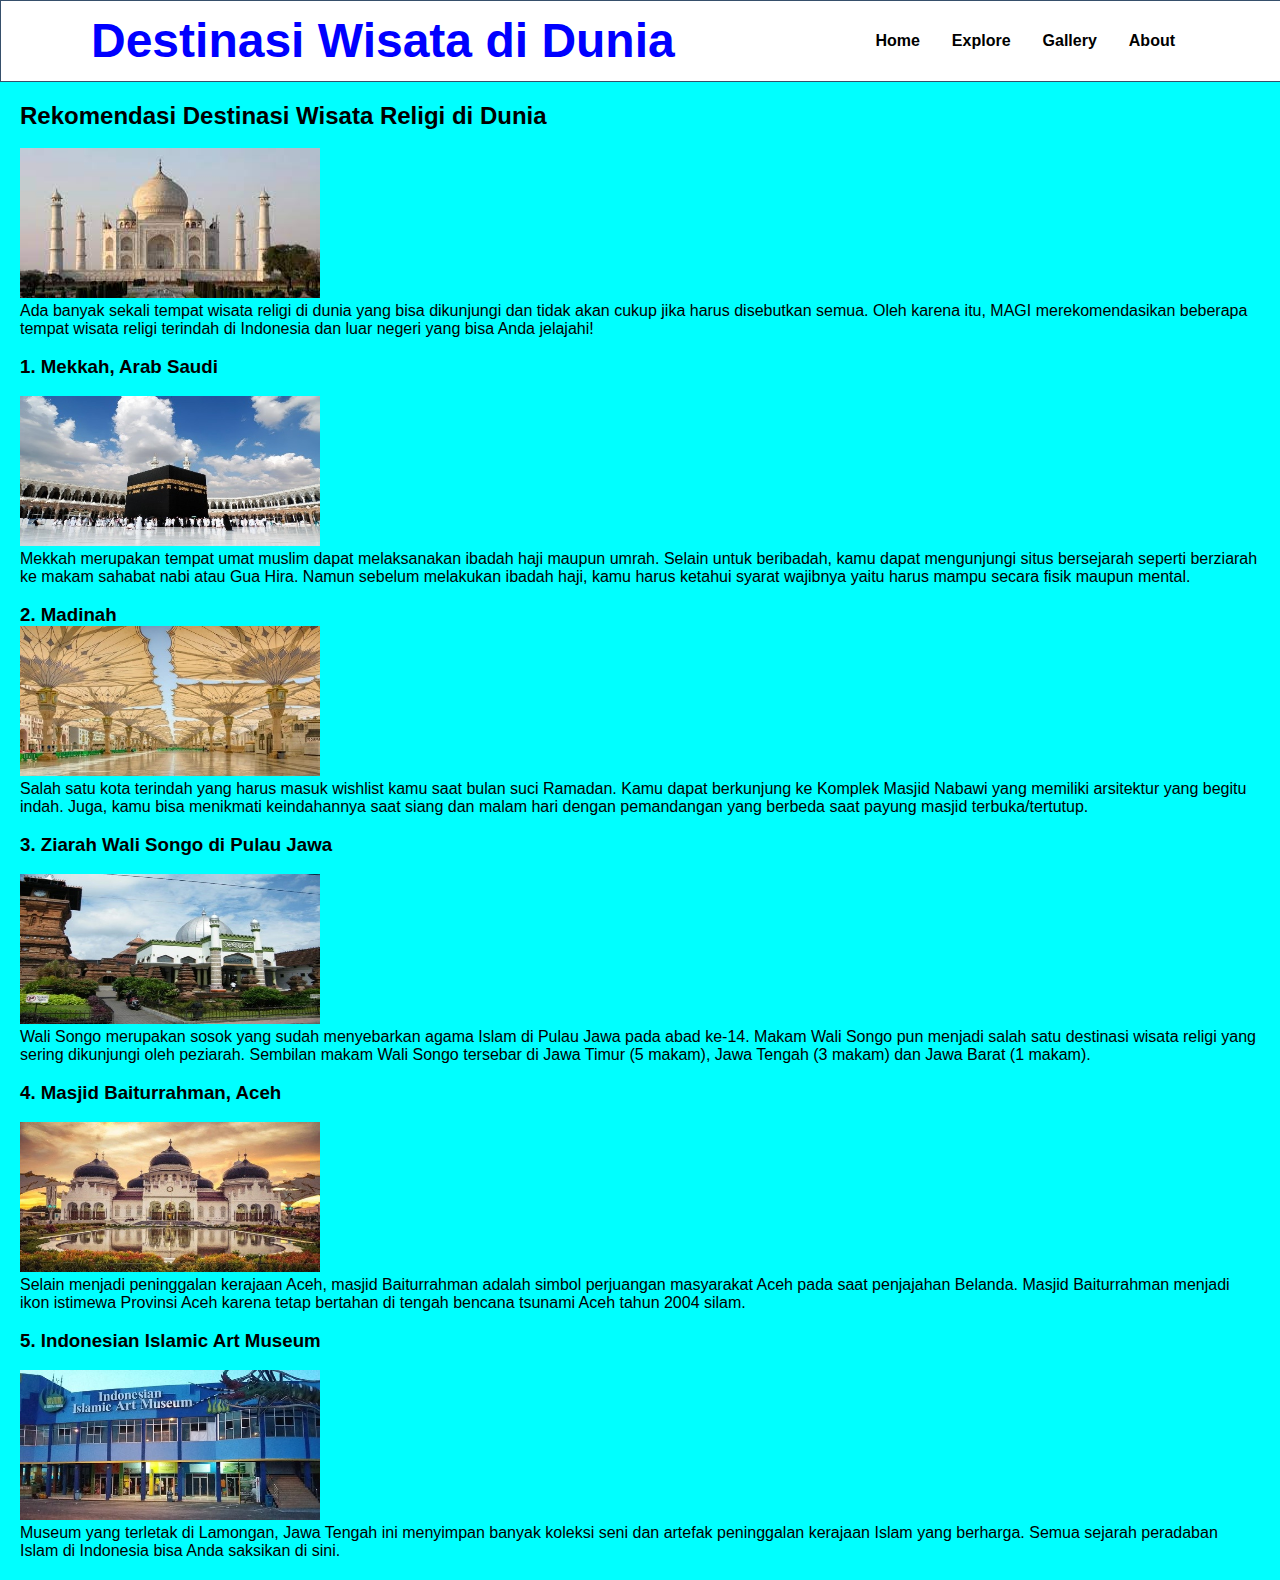
<file: wisata religi.html>
<!DOCTYPE HTML>
<html>
    <head>
        <meta charset="UTF-8">
<meta name="viewport" content="width=device-width, initial-scale=1">
<link rel="shortcut icon" href="wisata.png">
<link rel="stylesheet" href="wisata-religi.css">
<title>Wisata Religius di Dunia</title>
</head>
<body>
    <nav>
        <div class="wrapper">
            <div class="logo"><a href="index.html">Destinasi Wisata di Dunia</a></div>
            <div class="menu">
                <ul>
                    <li><a href="index.html">Home</a></li>
                    <li><a href="DESTINATIONS.html">Explore</a></li>
                    <li><a href="GALLERY.html">Gallery</a></li>
                    <li><a href="ABOUT.html">About</a></li>
                </ul>
            </div>    
        </div>
    </nav>
<div class="main">
<h2>Rekomendasi Destinasi Wisata Religi di Dunia</h2>
<br>
<img src="wisata islam.jpg" height="150px" width="300px">
<br>
<p>
    Ada banyak sekali tempat wisata religi di dunia yang bisa dikunjungi dan tidak akan cukup jika harus disebutkan semua. 
    Oleh karena itu, MAGI merekomendasikan beberapa tempat wisata religi terindah di Indonesia dan luar negeri yang bisa Anda jelajahi!
</p>
<br>
<h3>1. Mekkah, Arab Saudi</h3>
<br>
<img src="mekkah.jpg" height="150px" width="300px">
<br>
<p>
    Mekkah merupakan tempat umat muslim dapat melaksanakan ibadah haji maupun umrah. 
    Selain untuk beribadah, kamu dapat mengunjungi situs bersejarah seperti berziarah ke makam sahabat nabi atau Gua Hira. 
    Namun sebelum melakukan ibadah haji, kamu harus ketahui syarat wajibnya yaitu harus mampu secara fisik maupun mental.
</p>
<br>
<h3>2. Madinah</h3>
<img src="madinah.jpg" height="150px" width="300px">
<br>
<p>
    Salah satu kota terindah yang harus masuk wishlist kamu saat bulan suci Ramadan. 
    Kamu dapat berkunjung ke Komplek Masjid Nabawi yang memiliki arsitektur yang begitu indah. 
    Juga, kamu bisa menikmati keindahannya saat siang dan malam hari dengan pemandangan yang berbeda saat payung masjid terbuka/tertutup.
</p>
<br>
<h3>3. Ziarah Wali Songo di Pulau Jawa</h3>
<br>
<img src="ziarah wali songo.jpg" height="150px" width="300px">
<br>
<p>
    Wali Songo merupakan sosok yang sudah menyebarkan agama Islam di Pulau Jawa pada abad ke-14. 
    Makam Wali Songo pun menjadi salah satu destinasi wisata religi yang sering dikunjungi oleh peziarah. 
    Sembilan makam Wali Songo tersebar di Jawa Timur (5 makam), Jawa Tengah (3 makam) dan Jawa Barat (1 makam).
</p>
<br>
<h3>4. Masjid Baiturrahman, Aceh</h3>
<br>
<img src="baiturrahman.jpg" height="150px" width="300px">
<br>
<p>
    Selain menjadi peninggalan kerajaan Aceh, masjid Baiturrahman adalah simbol perjuangan masyarakat Aceh pada saat penjajahan Belanda. 
    Masjid Baiturrahman menjadi ikon istimewa Provinsi Aceh karena tetap bertahan di tengah bencana tsunami Aceh tahun 2004 silam.
</p>
<br>
<h3>5. Indonesian Islamic Art Museum</h3>
<br>
<img src="iiam.jpg" height="150px" width="300px">
<br>
<p>
    Museum yang terletak di Lamongan, Jawa Tengah ini menyimpan banyak koleksi seni dan artefak peninggalan kerajaan Islam yang berharga. 
    Semua sejarah peradaban Islam di Indonesia bisa Anda saksikan di sini.
</p>
</div>
</body>
</html>
</file>
<file: wisata-about.css>
* {
    text-decoration: none;
    margin: 0px;
    padding: 0px;
}

table {
    font-family: 'Segoe UI';
    border-collapse: collapse;
    width: 100%;
    border: 1px solid;
  }
  
body {
    margin: 0px;
    padding: 0px;
    font-family: 'Segoe UI', Tahoma, Geneva, Verdana, sans-serif;
    background-color: aqua;
}
.main {
    flex: 30%;
    background-color: aqua;
    padding: 20px;
}
.wrapper {
    width: 1100px;
    margin: auto;
    position: relative;
}

.logo a {
    font-size: 48px;
    font-weight: bold;
    float: left;
    font-family: 'Segoe UI', Tahoma, Geneva, Verdana, sans-serif;
    color: blue
}

.menu {
    float: right;

}

nav {
    width: 100%;
    margin: auto;
    display: flex;
    line-height: 80px;
    position: sticky;
    position: -webkit-sticky;
    top: 0;
    background: white;
}

nav ul {
    list-style-type: none;
    margin: 0px;
    padding: 0px;
    overflow: hidden;
}

nav ul li {
    float: left;
}

nav ul li a {
    color: black;
    font-weight: bold;
    text-align: center;
    padding: 0px 16px 0px 16px;
    text-decoration: none;
}

nav ul li a:hover {
    text-decoration: underline;
} 

.center {
    display: block;
  margin-left: auto;
  margin-right: auto;
}


@media screen and (max-width: 991.98px) {
    .wrapper {width: 90%;
   }
    .logo a {
       display: block;
       width: 100%;
       text-align: center;
    }
    nav .menu {
       width: 100%;
       margin: 0;
   }
    nav .menu ul {
       text-align: center;
       margin: auto;
       line-height: 60px;
   }
    nav .menu ul li {
       display: inline-block;
       float: none;
    }
    .main {
        display: block;
     }
    .main img {
        display: block;
    }
}
</file>
<file: Wisata.css>
* {
    text-decoration: none;
    margin: 0px;
    padding: 0px;
}

table {
    font-family: 'Segoe UI';
    border-collapse: collapse;
    width: 100%;
    border: 1px solid;
  }
  
body {
    margin: 0px;
    padding: 0px;
    font-family: 'Segoe UI', Tahoma, Geneva, Verdana, sans-serif;
}
.main {
    flex: 30%;
    background-color: aqua;
    padding: 20px;
}
.wrapper {
    width: 1100px;
    margin: auto;
    position: relative;
}

.logo a {
    font-size: 48px;
    font-weight: bold;
    float: left;
    font-family: 'Segoe UI', Tahoma, Geneva, Verdana, sans-serif;
    color: blue
}

.menu {
    float: right;

}

nav {
    width: 100%;
    margin: auto;
    display: flex;
    line-height: 80px;
    position: sticky;
    position: -webkit-sticky;
    top: 0;
    background: white;
    z-index: 1;
    border: 1px solid #364f6b;
}

nav ul {
    list-style-type: none;
    margin: 0px;
    padding: 0px;
    overflow: hidden;
}

nav ul li {
    float: left;
}

nav ul li a {
    color: black;
    font-weight: bold;
    text-align: center;
    padding: 0px 16px 0px 16px;
    text-decoration: none;
}

nav ul li a:hover {
    text-decoration: underline;
}

@media screen and (max-width: 991.98px) {
    .wrapper {width: 90%;
   }
    .logo a {
       display: block;
       width: 100%;
       text-align: center;
    }
    nav .menu {
       width: 100%;
       margin: 0;
   }
    nav .menu ul {
       text-align: center;
       margin: auto;
       line-height: 60px;
   }
    nav .menu ul li {
       display: inline-block;
       float: none;
    }
    .main {
        display: block;
    }
    .main img {
        display: block;
    }
}
</file>
<file: wisata-clean.css>
* {
    text-decoration: none;
    margin: 0px;
    padding: 0px;
}

body {
    margin: 0px;
    padding: 0px;
    font-family: 'Segoe UI', Tahoma, Geneva, Verdana, sans-serif;
}
.main {
    flex: 30%;
    background-color: aqua;
    padding: 20px;
}
.wrapper {
    width: 1100px;
    margin: auto;
    position: relative;
}

.logo a {
    font-size: 48px;
    font-weight: bold;
    float: left;
    font-family: 'Segoe UI', Tahoma, Geneva, Verdana, sans-serif;
    color: blue
}

.menu {
    float: right;

}

nav {
    width: 100%;
    margin: auto;
    display: flex;
    line-height: 80px;
    position: sticky;
    position: -webkit-sticky;
    top: 0;
    background: white;
    z-index: 1;
    border: 1px solid #364f6b;
}

nav ul {
    list-style-type: none;
    margin: 0px;
    padding: 0px;
    overflow: hidden;
}

nav ul li {
    float: left;
}

nav ul li a {
    color: black;
    font-weight: bold;
    text-align: center;
    padding: 0px 16px 0px 16px;
    text-decoration: none;
}

nav ul li a:hover {
    text-decoration: underline;


}

.header {
    padding: 80px;
    text-align: center;
    background-image: url(tempat-wisata.jpg);
    background-size: cover;
  }

.header h1 {
    font-size: 40px;
}

.center {
    display: block;
  margin-left: auto;
  margin-right: auto;
}

.button {
    margin-left: auto;
    margin-right: auto;
    background-color: blue;
    font-family: 'Segoe UI';
    color: #f1f1f1;
    font-size: 28px;
    border: none;
    border-radius: 10px;
    display: flex;
    justify-content: center;
    align-items: center;
    padding: 10px 20px;
    transition: 0.3s;
    opacity: 0.6;
}

.button:hover {
    text-decoration: underline;
    transition: 0.3s;
    opacity: 1;
}

.button:active {
    color: #f1f1f1;
    background-color: aqua;
}

@media screen and (max-width: 991.98px) {
    .wrapper {width: 90%;
   }
    .logo a {
       display: block;
       width: 100%;
       text-align: center;
    }
    nav .menu {
       width: 100%;
       margin: 0;
   }
    nav .menu ul {
       text-align: center;
       margin: auto;
       line-height: 60px;
   }
    nav .menu ul li {
       display: inline-block;
       float: none;
    } 
    .main {
        display: block;
    }
    .main img {
        display: block;
    }
}
</file>
<file: WISATA-EN.css>
* {
    text-decoration: none;
    margin: 0px;
    padding: 0px;
}

body {
    margin: 0px;
    padding: 0px;
    font-family: 'Segoe UI', Tahoma, Geneva, Verdana, sans-serif;
}
.main {
    flex: 30%;
    background-color: aqua;
    padding: 20px;
}
.wrapper {
    width: 1100px;
    margin: auto;
    position: relative;
}

.logo a {
    font-size: 48px;
    font-weight: bold;
    float: left;
    font-family: 'Segoe UI', Tahoma, Geneva, Verdana, sans-serif;
    color: blue
}

.menu {
    float: right;

}

nav {
    width: 100%;
    margin: auto;
    display: flex;
    line-height: 80px;
    position: sticky;
    position: -webkit-sticky;
    top: 0;
    background: white;
    z-index: 1;
    border: 1px solid #364f6b;
}

nav ul {
    list-style-type: none;
    margin: 0px;
    padding: 0px;
    overflow: hidden;
}

nav ul li {
    float: left;
}

nav ul li a {
    color: black;
    font-weight: bold;
    text-align: center;
    padding: 0px 16px 0px 16px;
    text-decoration: none;
}

nav ul li a:hover {
    text-decoration: underline;


}

.header {
    padding: 80px;
    text-align: center;
    background-image: url(tempat-wisata.jpg);
    background-size: cover;
  }

.header h1 {
    font-size: 40px;
}

.center {
    display: block;
  margin-left: auto;
  margin-right: auto;
}

.button {
    margin-left: auto;
    margin-right: auto;
    background-color: blue;
    font-family: 'Segoe UI';
    color: #f1f1f1;
    font-size: 28px;
    border: none;
    border-radius: 10px;
    display: flex;
    justify-content: center;
    align-items: center;
    padding: 10px 20px;
    transition: 0.3s;
    opacity: 0.6;
}

.button:hover {
    text-decoration: underline;
    transition: 0.3s;
    opacity: 1;
}

.button:active {
    color: #f1f1f1;
    background-color: aqua;
}

.center {
    display: block;
  margin-left: auto;
  margin-right: auto;
}

@media screen and (max-width: 991.98px) {
    .wrapper {width: 90%;
   }
    .logo a {
       display: block;
       width: 100%;
       text-align: center;
    }
    nav .menu {
       width: 100%;
       margin: 0;
   }
    nav .menu ul {
       text-align: center;
       margin: auto;
       line-height: 60px;
   }
    nav .menu ul li {
       display: inline-block;
       float: none;
    }
    .main {
        display: block;
    }
    .main img {
        display: block;
    }
}
</file>
<file: Wisata-JAP.css>
* {
    text-decoration: none;
    margin: 0px;
    padding: 0px;
}

body {
    margin: 0px;
    padding: 0px;
    font-family: 'Segoe UI', Tahoma, Geneva, Verdana, sans-serif;
}
.main {
    flex: 30%;
    background-color: aqua;
    padding: 20px;
}
.wrapper {
    width: 1100px;
    margin: auto;
    position: relative;
}

.logo a {
    font-size: 48px;
    font-weight: bold;
    float: left;
    font-family: 'Segoe UI', Tahoma, Geneva, Verdana, sans-serif;
    color: blue
}

.menu {
    float: right;

}

nav {
    width: 100%;
    margin: auto;
    display: flex;
    line-height: 80px;
    position: sticky;
    top: 0;
    background: white;
    z-index: 1;
    border: 1px solid #364f6b;
}

nav ul {
    list-style-type: none;
    margin: 0px;
    padding: 0px;
    overflow: hidden;
}

nav ul li {
    float: left;
}

nav ul li a {
    color: black;
    font-weight: bold;
    text-align: center;
    padding: 0px 16px 0px 16px;
    text-decoration: none;
}

nav ul li a:hover {
    text-decoration: underline;


}

.header {
    padding: 80px;
    text-align: center;
    background-image: url(tempat-wisata.jpg);
    background-size: cover;
  }

.header h1 {
    font-size: 40px;
}

.center {
    display: block;
  margin-left: auto;
  margin-right: auto;
}

.button {
    margin-left: auto;
    margin-right: auto;
    background-color: blue;
    font-family: 'Segoe UI';
    color: #f1f1f1;
    font-size: 28px;
    border: none;
    border-radius: 10px;
    display: flex;
    justify-content: center;
    align-items: center;
    padding: 10px 20px;
    transition: 0.3s;
    opacity: 0.6;
}

.button:hover {
    text-decoration: underline;
    transition: 0.3s;
    opacity: 1;
}

.button:active {
    color: #f1f1f1;
    background-color: aqua;
}

@media screen and (max-width: 991.98px) {
    .wrapper {width: 90%;
   }
    .logo a {
       display: block;
       width: 100%;
       text-align: center;
    }
    nav .menu {
       width: 100%;
       margin: 0;
   }
    nav .menu ul {
       text-align: center;
       margin: auto;
       line-height: 60px;
   }
    nav .menu ul li {
       display: inline-block;
       float: none;
    }
    .main {
        display: block;
    }
    .main img {
        display: block;
    }
}
</file>
<file: wisata-batik.css>
* {
    text-decoration: none;
    margin: 0px;
    padding: 0px;
}

body {
    margin: 0px;
    padding: 0px;
    font-family: 'Segoe UI', Tahoma, Geneva, Verdana, sans-serif;
}
.main {
    flex: 30%;
    background-color: aqua;
    padding: 20px;
}
.wrapper {
    width: 1100px;
    margin: auto;
    position: relative;
}

.logo a {
    font-size: 48px;
    font-weight: bold;
    float: left;
    font-family: 'Segoe UI', Tahoma, Geneva, Verdana, sans-serif;
    color: blue
}

.menu {
    float: right;

}

nav {
    width: 100%;
    margin: auto;
    display: flex;
    line-height: 80px;
    position: sticky;
    top: 0;
    background: white;
}

nav ul {
    list-style-type: none;
    margin: 0px;
    padding: 0px;
    overflow: hidden;
}

nav ul li {
    float: left;
}

nav ul li a {
    color: black;
    font-weight: bold;
    text-align: center;
    padding: 0px 16px 0px 16px;
    text-decoration: none;
}

nav ul li a:hover {
    text-decoration: underline;


}

.header {
    padding: 80px;
    text-align: center;
    background-image: url(tempat-wisata.jpg);
    background-size: cover;
  }

.header h1 {
    font-size: 40px;
}

.center {
    display: block;
  margin-left: auto;
  margin-right: auto;
}

.button {
    margin-left: auto;
    margin-right: auto;
    background-color: blue;
    font-family: 'Segoe UI';
    color: #f1f1f1;
    font-size: 28px;
    border: none;
    border-radius: 10px;
    display: flex;
    justify-content: center;
    align-items: center;
    padding: 10px 20px;
    transition: 0.3s;
    opacity: 0.6;
}

.button:hover {
    text-decoration: underline;
    transition: 0.3s;
    opacity: 1;
}

.button:active {
    color: #f1f1f1;
    background-color: aqua;
}

@media screen and (max-width: 991.98px) {
    .wrapper {width: 90%;
   }
    .logo a {
       display: block;
       width: 100%;
       text-align: center;
    }
    nav .menu {
       width: 100%;
       margin: 0;
   }
    nav .menu ul {
       text-align: center;
       margin: auto;
       line-height: 60px;
   }
    nav .menu ul li {
       display: inline-block;
       float: none;
    }

    .main {
        display: block;
     }
    .main img {
        display: block;
    }
}
</file>
<file: wisata-religi.css>
* {
    text-decoration: none;
    margin: 0px;
    padding: 0px;
}

body {
    margin: 0px;
    padding: 0px;
    font-family: 'Segoe UI', Tahoma, Geneva, Verdana, sans-serif;
}
.main {
    flex: 30%;
    background-color: aqua;
    padding: 20px;
}
.wrapper {
    width: 1100px;
    margin: auto;
    position: relative;
}

.logo a {
    font-size: 48px;
    font-weight: bold;
    float: left;
    font-family: 'Segoe UI', Tahoma, Geneva, Verdana, sans-serif;
    color: blue
}

.menu {
    float: right;

}

nav {
    width: 100%;
    margin: auto;
    display: flex;
    line-height: 80px;
    position: sticky;
    position: -webkit-sticky;
    top: 0;
    background: white;
    z-index: 1;
    border: 1px solid #364f6b;
}

nav ul {
    list-style-type: none;
    margin: 0px;
    padding: 0px;
    overflow: hidden;
}

nav ul li {
    float: left;
}

nav ul li a {
    color: black;
    font-weight: bold;
    text-align: center;
    padding: 0px 16px 0px 16px;
    text-decoration: none;
}

nav ul li a:hover {
    text-decoration: underline;


}

.header {
    padding: 80px;
    text-align: center;
    background-image: url(tempat-wisata.jpg);
    background-size: cover;
  }

.header h1 {
    font-size: 40px;
}

.center {
    display: block;
  margin-left: auto;
  margin-right: auto;
}

.button {
    margin-left: auto;
    margin-right: auto;
    background-color: blue;
    font-family: 'Segoe UI';
    color: #f1f1f1;
    font-size: 28px;
    border: none;
    border-radius: 10px;
    display: flex;
    justify-content: center;
    align-items: center;
    padding: 10px 20px;
    transition: 0.3s;
    opacity: 0.6;
}

.button:hover {
    text-decoration: underline;
    transition: 0.3s;
    opacity: 1;
}

.button:active {
    color: #f1f1f1;
    background-color: aqua;
}

@media screen and (max-width: 991.98px) {
    .wrapper {width: 90%;
   }
    .logo a {
       display: block;
       width: 100%;
       text-align: center;
    }
    nav .menu {
       width: 100%;
       margin: 0;
   }
    nav .menu ul {
       text-align: center;
       margin: auto;
       line-height: 60px;
   }
    nav .menu ul li {
       display: inline-block;
       float: none;
    }
    .main {
        display: block;
    }
    .main img {
        display: block;
    }
}
</file>
